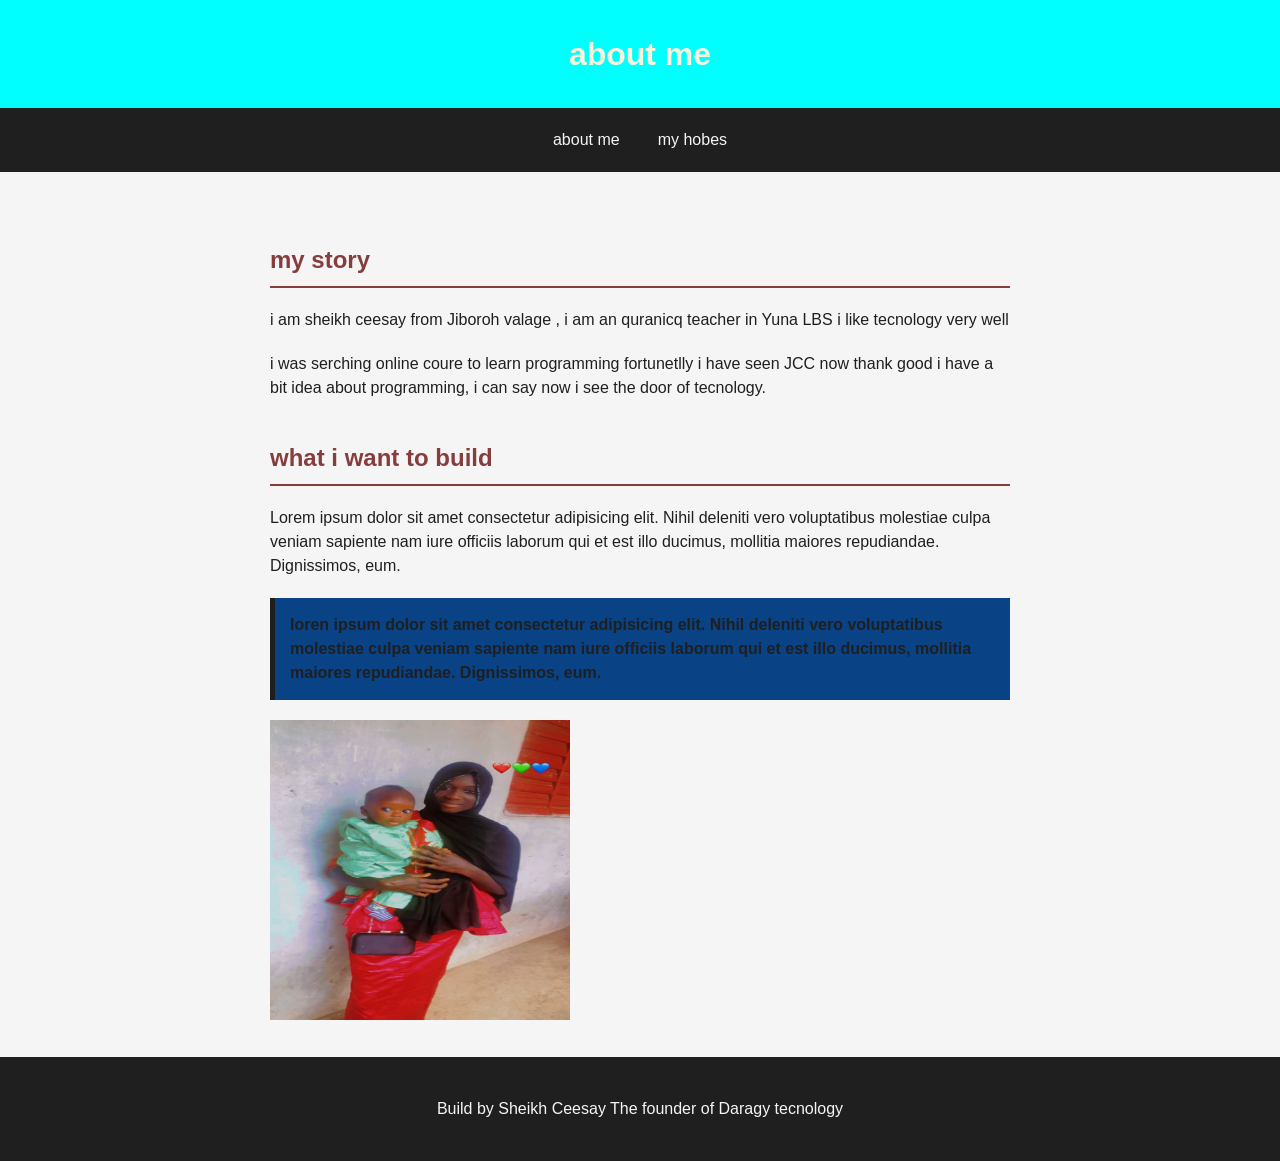
<file: index.html>
<!DOCTYPE html>
<html lang="en">

<head>
    <meta charset="UTF-8">
    <meta name="viewport" content="width=device-width, initial-scale=1.0">
    <title>about sheikh ceesay</title>
</head>
<link rel="stylesheet" href="./style.css">

<body>
    <header>
        <h1>about me</h1>
    </header>
    <nav>
        <ul>
            <li><a href="./index.html"> about me </a></li>
            <li><a href="./hobbes.html">my hobes</a></li>
        </ul>
    </nav>
    <main>
        <h2>my story</h2>
        <p> i am sheikh ceesay from Jiboroh valage , i am an quranicq teacher in Yuna LBS i like tecnology very well</p>
        <p> i was serching online coure to learn programming fortunetlly i have seen JCC now thank good i have a bit
            idea about programming, i can say now i see the door of tecnology.</p>

        <h2>what i want to build</h2>
        <p> Lorem ipsum dolor sit amet consectetur adipisicing elit. Nihil deleniti vero voluptatibus molestiae culpa
            veniam sapiente nam iure officiis laborum qui et est illo ducimus, mollitia maiores repudiandae.
            Dignissimos, eum.</p>

        <p class="faforite"> loren ipsum dolor sit amet consectetur adipisicing elit. Nihil deleniti vero voluptatibus
            molestiae culpa veniam sapiente nam iure officiis laborum qui et est illo ducimus, mollitia maiores
            repudiandae. Dignissimos, eum.</p>
        <img src="me..jpg" alt="A photo of me" width="300" height="300">
    </main>
    <footer>
        <p> Build by Sheikh Ceesay The founder of Daragy tecnology</p>
    </footer>
</body>

</html>
</file>
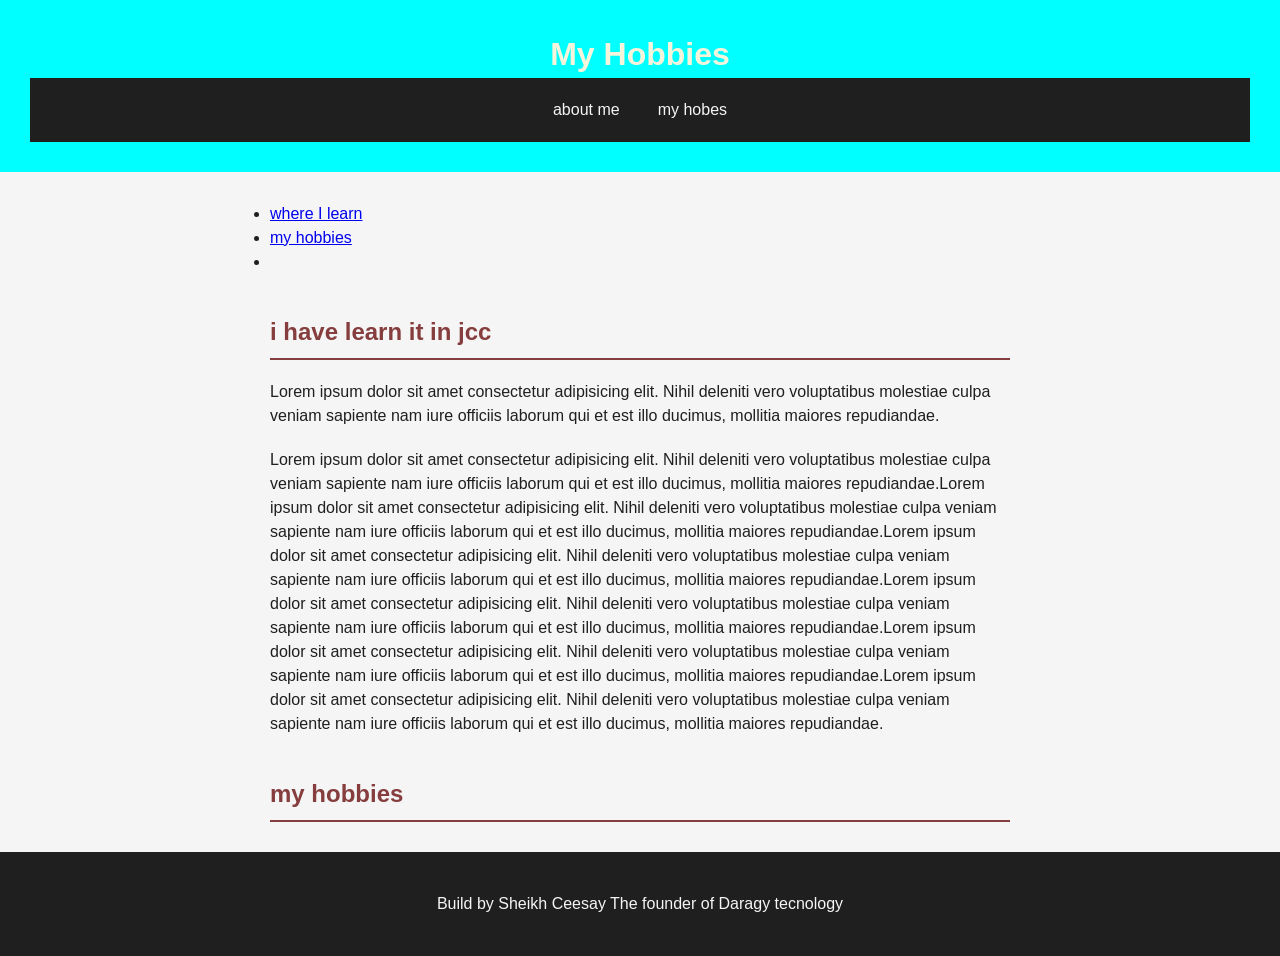
<file: hobbes.html>
<!DOCTYPE html>
<html lang="en">

<head>
    <meta charset="UTF-8">
    <meta name="viewport" content="width=device-width, initial-scale=1.0">
    <title>My hobbies</title>
</head>
<link rel="stylesheet" href="./style.css">

<body>
    <header>
        <H1>My Hobbies</H1>
        <nav>
            <ul>
                <li><a href="./index.html"> about me </a></li>
                <li><a href="./hobbes.html">my hobes</a></li>
            </ul>
        </nav>
    </header>

    <main>

        <ul>
            <li><a href="#where-i-learn"> where I learn</a></li>
            <li><a href="#my-hobbies"> my hobbies</a></li>
            <li> </li>
        </ul>

        <h2 id="where-i-learn">i have learn it in jcc</h2>
        <p> Lorem ipsum dolor sit amet consectetur adipisicing elit. Nihil deleniti vero voluptatibus molestiae culpa
            veniam sapiente nam iure officiis laborum qui et est illo ducimus, mollitia maiores repudiandae.</p>
        Lorem ipsum dolor sit amet consectetur adipisicing elit. Nihil deleniti vero voluptatibus molestiae culpa
        veniam sapiente nam iure officiis laborum qui et est illo ducimus, mollitia maiores repudiandae.Lorem ipsum
        dolor sit amet consectetur adipisicing elit. Nihil deleniti vero voluptatibus molestiae culpa
        veniam sapiente nam iure officiis laborum qui et est illo ducimus, mollitia maiores repudiandae.Lorem ipsum
        dolor sit amet consectetur adipisicing elit. Nihil deleniti vero voluptatibus molestiae culpa
        veniam sapiente nam iure officiis laborum qui et est illo ducimus, mollitia maiores repudiandae.Lorem ipsum
        dolor sit amet consectetur adipisicing elit. Nihil deleniti vero voluptatibus molestiae culpa
        veniam sapiente nam iure officiis laborum qui et est illo ducimus, mollitia maiores repudiandae.Lorem ipsum
        dolor sit amet consectetur adipisicing elit. Nihil deleniti vero voluptatibus molestiae culpa
        veniam sapiente nam iure officiis laborum qui et est illo ducimus, mollitia maiores repudiandae.Lorem ipsum
        dolor sit amet consectetur adipisicing elit. Nihil deleniti vero voluptatibus molestiae culpa
        veniam sapiente nam iure officiis laborum qui et est illo ducimus, mollitia maiores repudiandae.
        <h2 id="my-hobbies">my hobbies </h2>
    </main>

    <footer>
        <p> Build by Sheikh Ceesay The founder of Daragy tecnology</p>
    </footer>

</body>

</html>
</file>
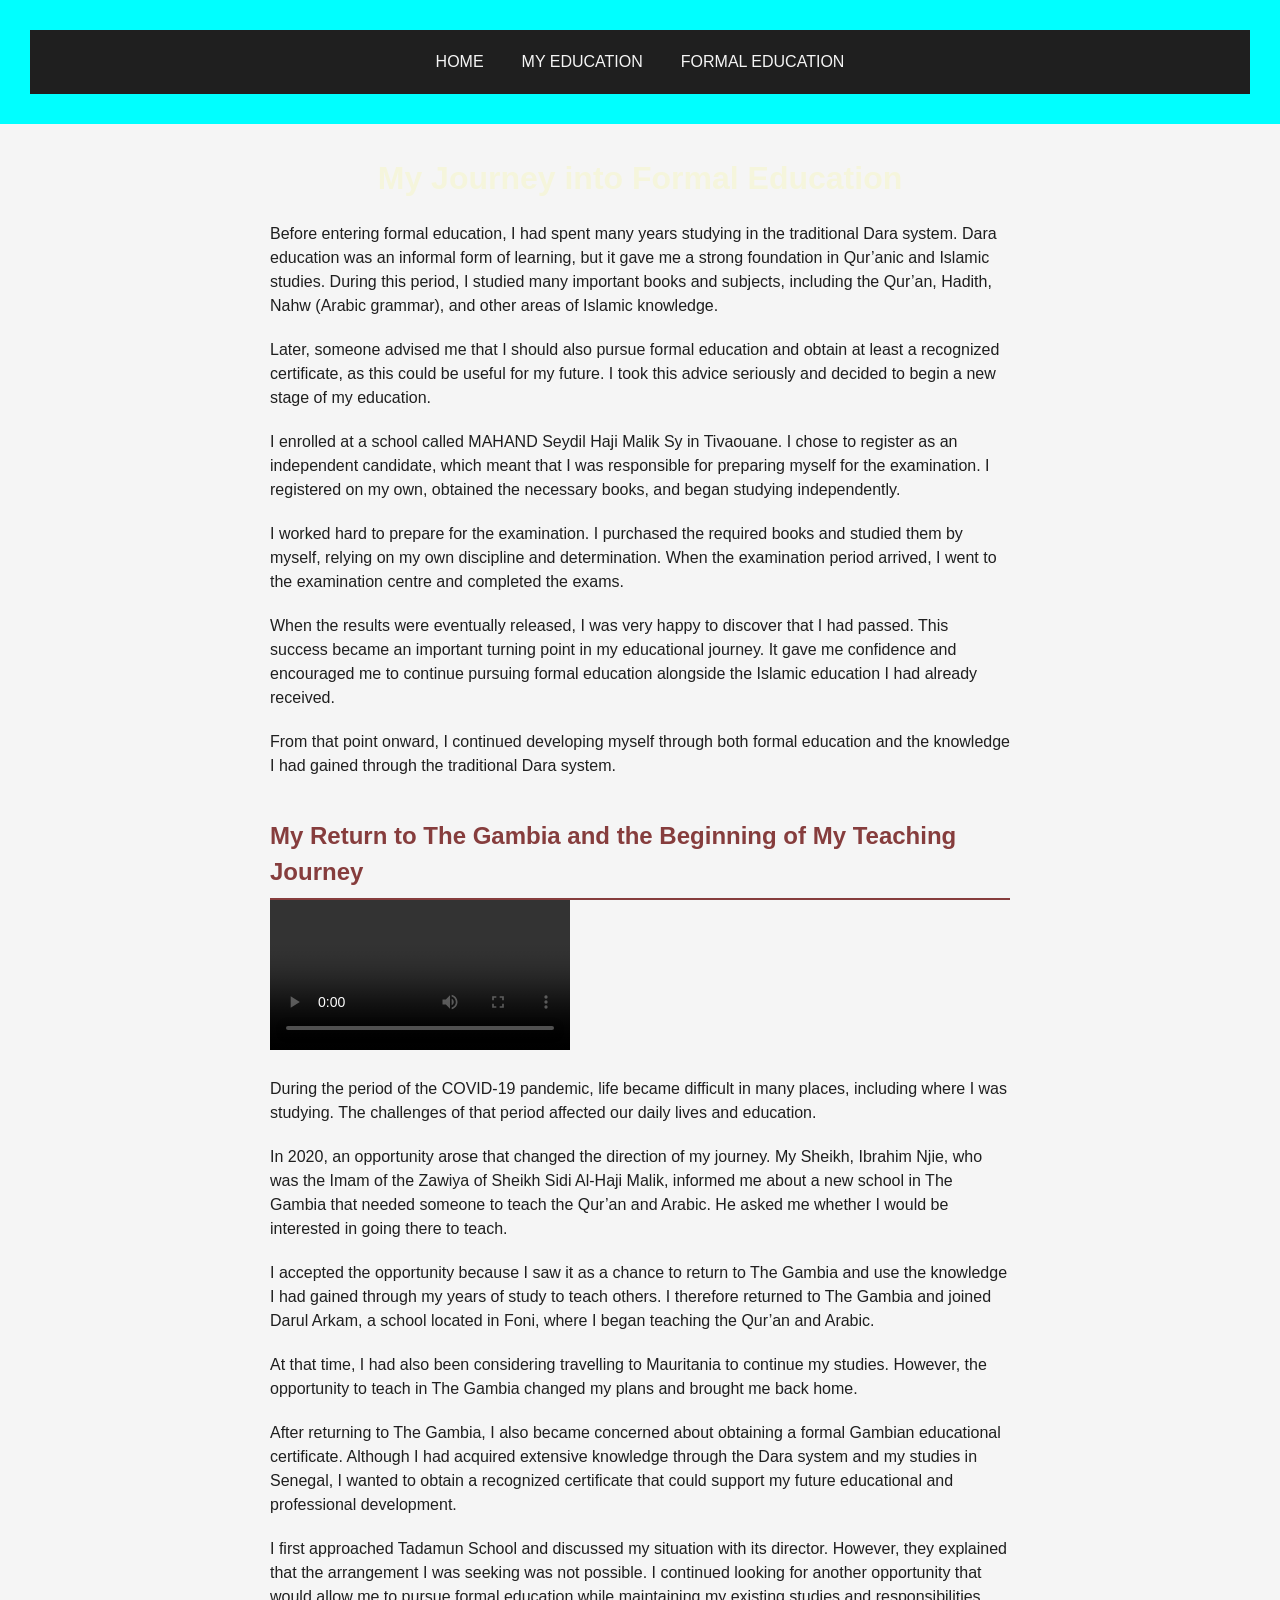
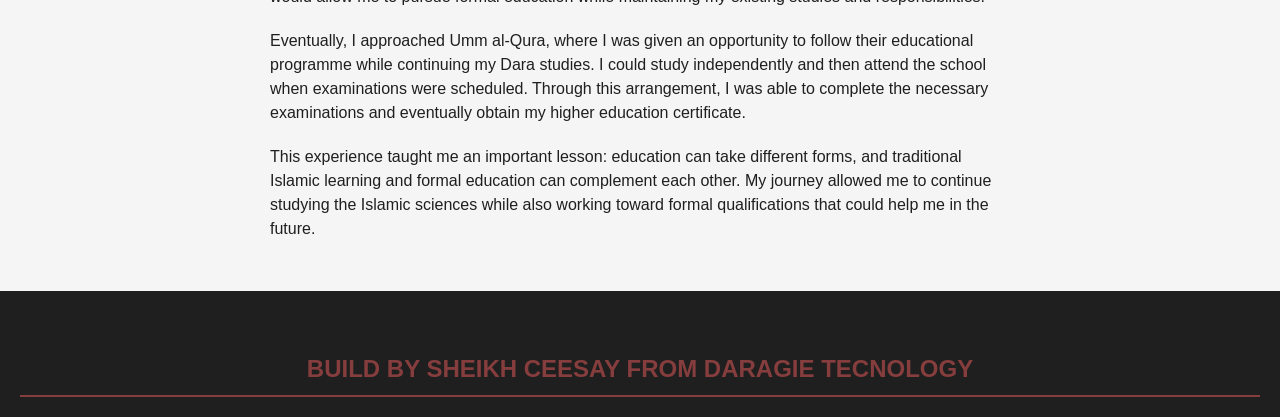
<file: skill.html>
<!DOCTYPE html>
<html lang="en">

<head>
    <meta charset="UTF-8">
    <meta name="viewport" content="width=device-width, initial-scale=1.0">
    <title>ABOUT SHEIKH CEESAY</title>
    <link rel="stylesheet" href="style.css">

</head>

<body>
    <header>
        <h1></h1>
        <nav>
            <ul>
                <li> <a href="index.html">HOME</a></li>
                <li><a href="story.html">MY EDUCATION</a></li>
                <li><a href="skill.html"> FORMAL EDUCATION</a></li>
            </ul>
        </nav>
    </header>
    <main>
        <h1>My Journey into Formal Education </h1>
        <p> Before entering formal education, I had spent many years studying in the traditional Dara system. Dara
            education was an
            informal form of learning, but it gave me a strong foundation in Qur’anic and Islamic studies. During this
            period, I
            studied many important books and subjects, including the Qur’an, Hadith, Nahw (Arabic grammar), and other
            areas of
            Islamic knowledge.</p>
        <p> Later, someone advised me that I should also pursue formal education and obtain at least a recognized
            certificate, as
            this could be useful for my future. I took this advice seriously and decided to begin a new stage of my
            education.</p>
        <p> I enrolled at a school called MAHAND Seydil Haji Malik Sy in Tivaouane. I chose to register as an
            independent candidate,
            which meant that I was responsible for preparing myself for the examination. I registered on my own,
            obtained the
            necessary books, and began studying independently.</p>
        <p> I worked hard to prepare for the examination. I purchased the required books and studied them by myself,
            relying on my
            own discipline and determination. When the examination period arrived, I went to the examination centre and
            completed
            the exams.</p>
        <p> When the results were eventually released, I was very happy to discover that I had passed. This success
            became an
            important turning point in my educational journey. It gave me confidence and encouraged me to continue
            pursuing formal
            education alongside the Islamic education I had already received.</p>
        <p> From that point onward, I continued developing myself through both formal education and the knowledge I had
            gained
            through the traditional Dara system.</p>
        <h2> My Return to The Gambia and the Beginning of My Teaching Journey</h2>
        <video src="mati.mp4" controls>sheikh</video>
        <p> During the period of the COVID-19 pandemic, life became difficult in many places, including where I was
            studying. The
            challenges of that period affected our daily lives and education.</p>
        <p> In 2020, an opportunity arose that changed the direction of my journey. My Sheikh, Ibrahim Njie, who was the
            Imam of the
            Zawiya of Sheikh Sidi Al-Haji Malik, informed me about a new school in The Gambia that needed someone to
            teach the
            Qur’an and Arabic. He asked me whether I would be interested in going there to teach.</p>
        <p> I accepted the opportunity because I saw it as a chance to return to The Gambia and use the knowledge I had
            gained
            through my years of study to teach others. I therefore returned to The Gambia and joined Darul Arkam, a
            school located
            in Foni, where I began teaching the Qur’an and Arabic.</p>
        <p> At that time, I had also been considering travelling to Mauritania to continue my studies. However, the
            opportunity to
            teach in The Gambia changed my plans and brought me back home.</p>
        <p> After returning to The Gambia, I also became concerned about obtaining a formal Gambian educational
            certificate.
            Although I had acquired extensive knowledge through the Dara system and my studies in Senegal, I wanted to
            obtain a
            recognized certificate that could support my future educational and professional development.</p>
        <p> I first approached Tadamun School and discussed my situation with its director. However, they explained that
            the
            arrangement I was seeking was not possible. I continued looking for another opportunity that would allow me
            to pursue
            formal education while maintaining my existing studies and responsibilities.</p>
        <p> Eventually, I approached Umm al-Qura, where I was given an opportunity to follow their educational programme
            while
            continuing my Dara studies. I could study independently and then attend the school when examinations were
            scheduled.
            Through this arrangement, I was able to complete the necessary examinations and eventually obtain my higher
            education
            certificate.</p>
        <p> This experience taught me an important lesson: education can take different forms, and traditional Islamic
            learning and
            formal education can complement each other. My journey allowed me to continue studying the Islamic sciences
            while also
            working toward formal qualifications that could help me in the future.</p>


    </main>


    <footer>
        <h2>BUILD BY SHEIKH CEESAY FROM DARAGIE TECNOLOGY </h2>
    </footer>
</body>

</html>
</file>
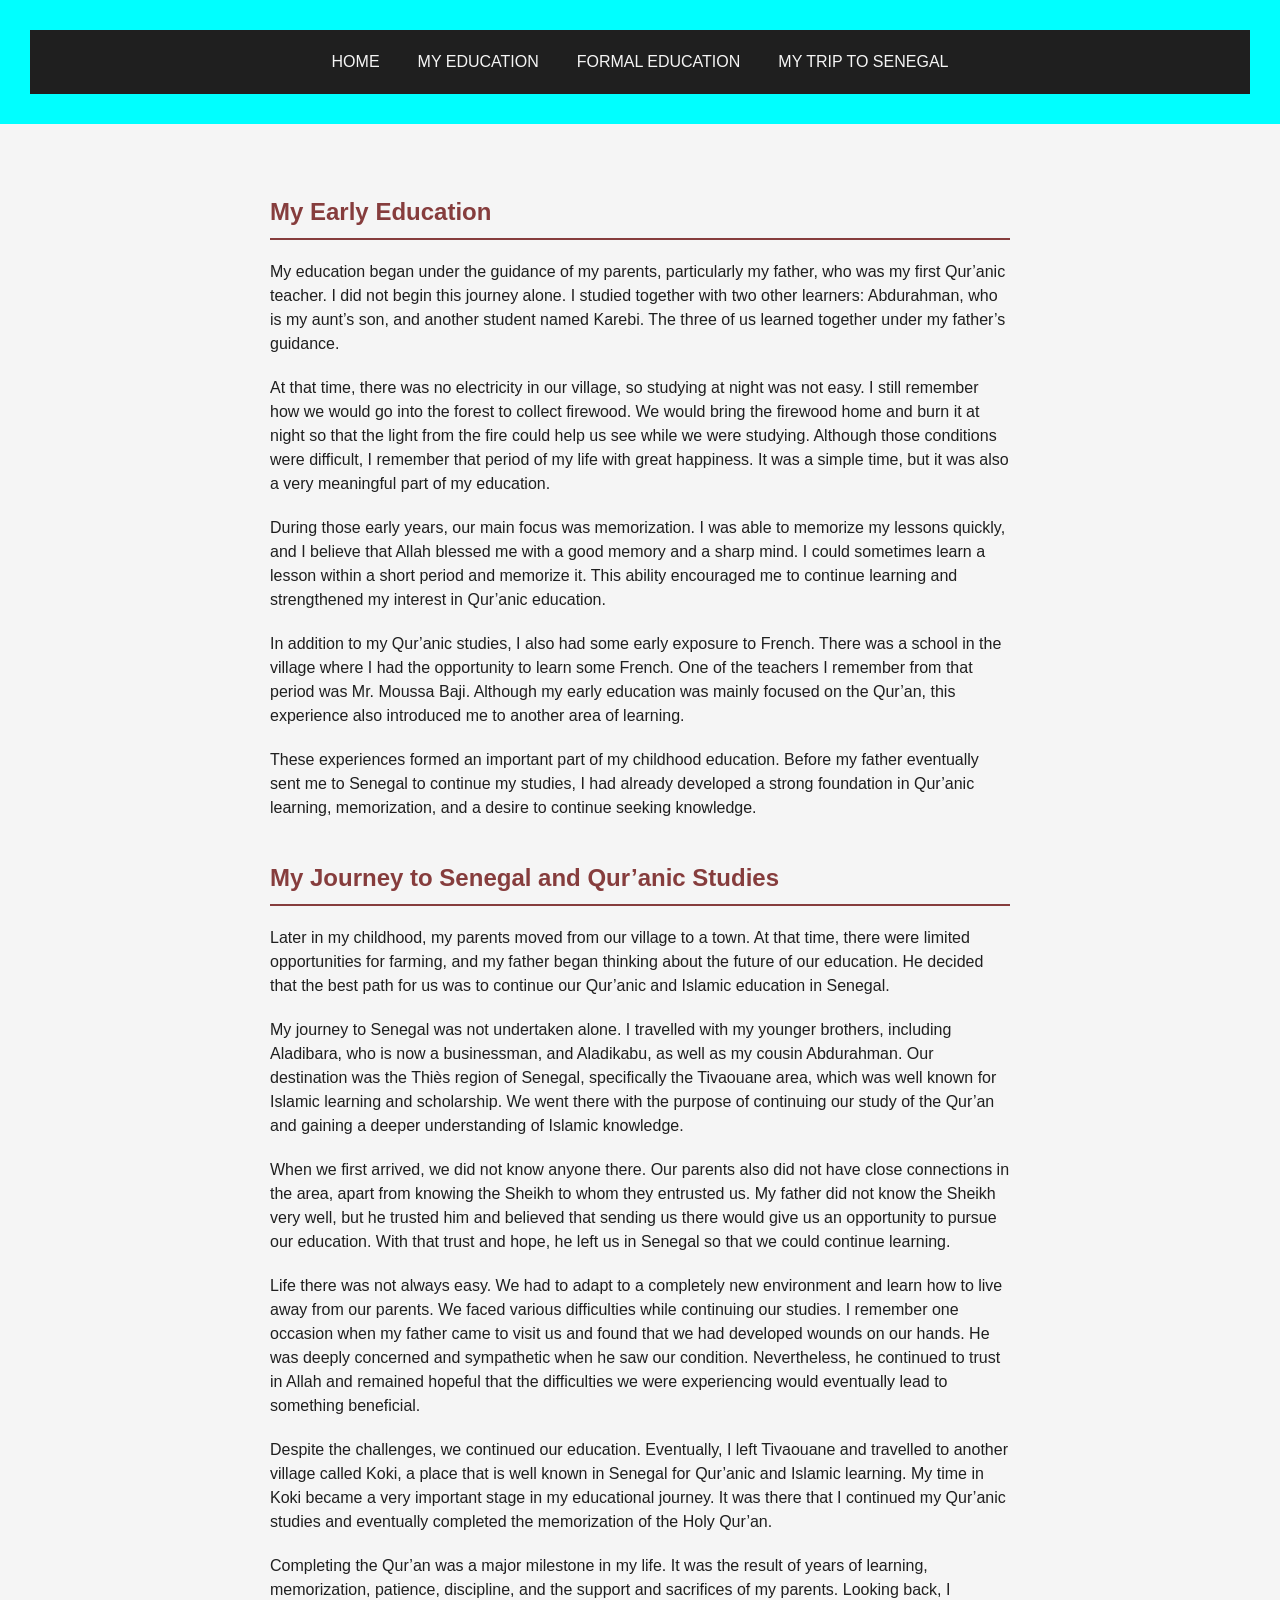
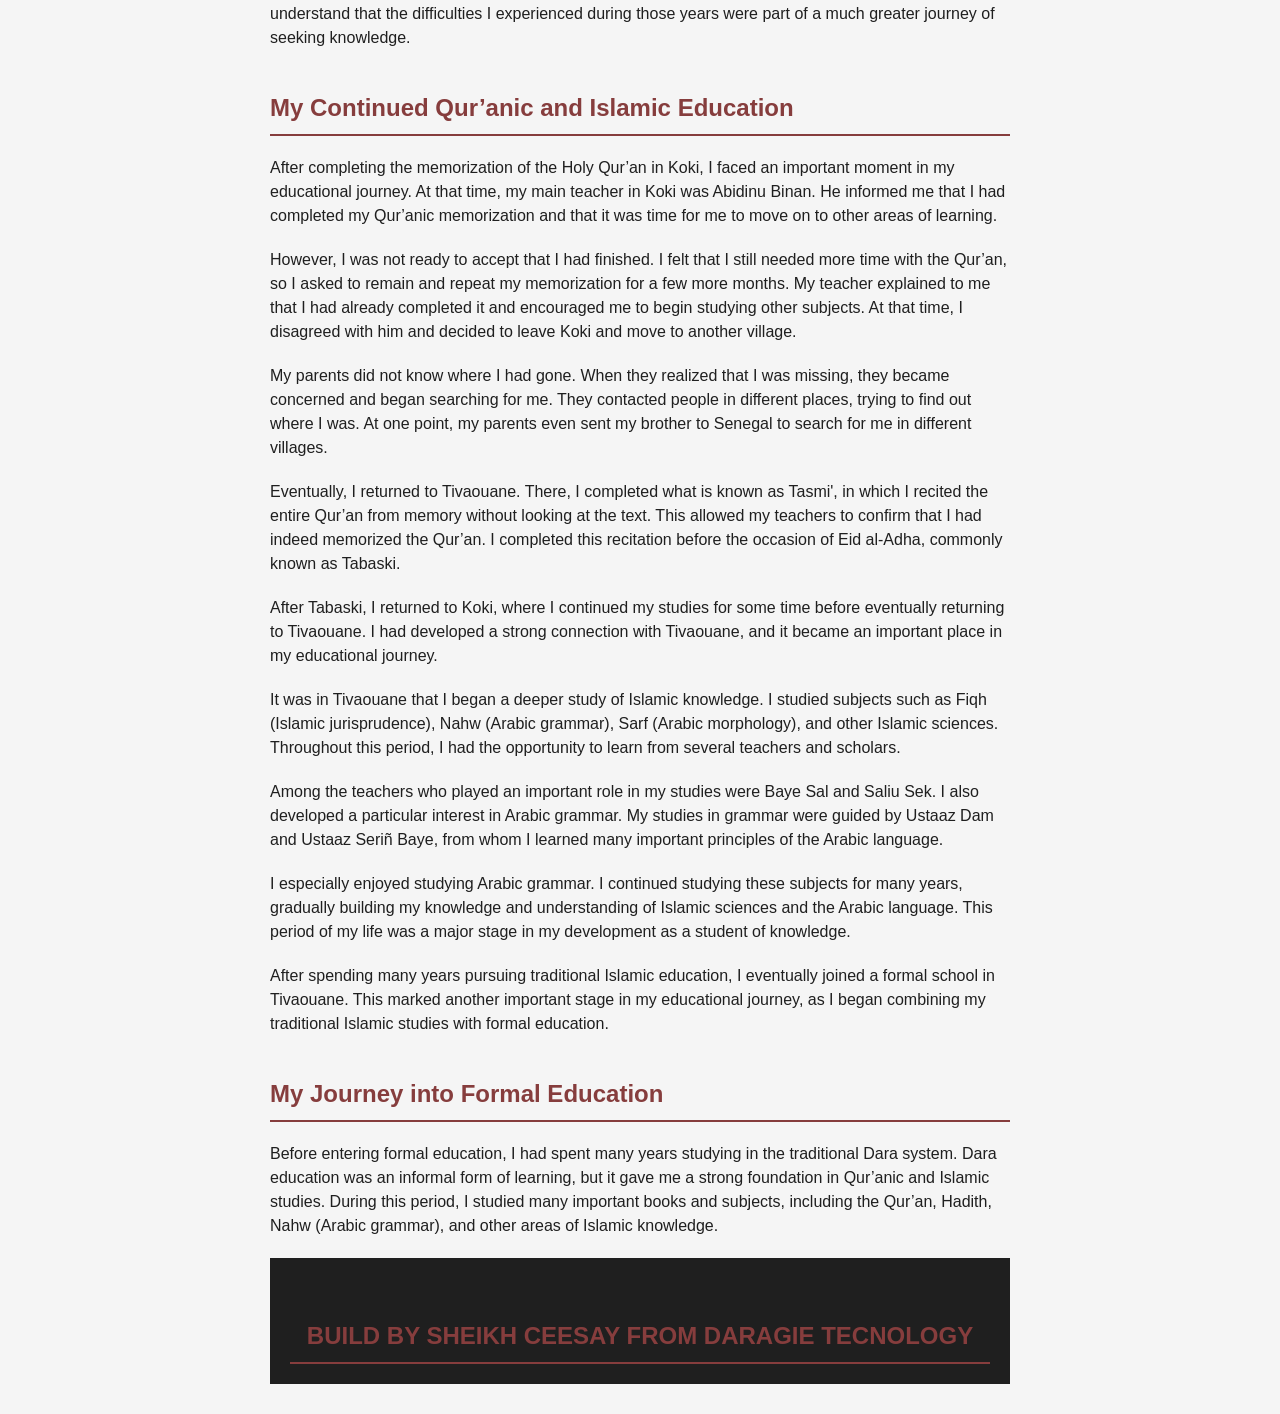
<file: story.html>
<!DOCTYPE html>
<html lang="en">

<head>
    <meta charset="UTF-8">
    <meta name="viewport" content="width=device-width, initial-scale=1.0">
    <title>ABOUT SHEIKH CEESAY</title>
    <link rel="stylesheet" href="style.css">

</head>

<body>
    <header>
        <h1></h1>
        <nav>
            <ul>
                <li> <a href="index.html">HOME</a></li>
                <li><a href="story.html">MY EDUCATION</a></li>
                <li><a href="skill.html"> FORMAL EDUCATION</a></li>
                <li> <a href="#dara">MY TRIP TO SENEGAL </a></li>
            </ul>
        </nav>
    </header>
    <main>

        <h2>My Early Education </h2>
        <p> My education began under the guidance of my parents, particularly my father, who was my first Qur’anic
            teacher.
            I did
            not begin this journey alone. I studied together with two other learners: Abdurahman, who is my aunt’s son,
            and
            another
            student named Karebi. The three of us learned together under my father’s guidance.</p>
        <p> At that time, there was no electricity in our village, so studying at night was not easy. I still remember
            how
            we would
            go into the forest to collect firewood. We would bring the firewood home and burn it at night so that the
            light
            from the
            fire could help us see while we were studying. Although those conditions were difficult, I remember that
            period
            of my
            life with great happiness. It was a simple time, but it was also a very meaningful part of my education.</p>
        <p> During those early years, our main focus was memorization. I was able to memorize my lessons quickly, and I
            believe that
            Allah blessed me with a good memory and a sharp mind. I could sometimes learn a lesson within a short period
            and
            memorize it. This ability encouraged me to continue learning and strengthened my interest in Qur’anic
            education.
        </p>
        <p> In addition to my Qur’anic studies, I also had some early exposure to French. There was a school in the
            village
            where I
            had the opportunity to learn some French. One of the teachers I remember from that period was Mr. Moussa
            Baji.
            Although
            my early education was mainly focused on the Qur’an, this experience also introduced me to another area of
            learning.</p>
        <p> These experiences formed an important part of my childhood education. Before my father eventually sent me to
            Senegal to
            continue my studies, I had already developed a strong foundation in Qur’anic learning, memorization, and a
            desire to
            continue seeking knowledge.</p>
        <h2 id="Dara"> My Journey to Senegal and Qur’anic Studies </h2>
        <p> Later in my childhood, my parents moved from our village to a town. At that time, there were limited
            opportunities for
            farming, and my father began thinking about the future of our education. He decided that the best path for
            us
            was to
            continue our Qur’anic and Islamic education in Senegal.</p>
        <p> My journey to Senegal was not undertaken alone. I travelled with my younger brothers, including Aladibara,
            who
            is now a
            businessman, and Aladikabu, as well as my cousin Abdurahman. Our destination was the Thiès region of
            Senegal,
            specifically the Tivaouane area, which was well known for Islamic learning and scholarship. We went there
            with
            the
            purpose of continuing our study of the Qur’an and gaining a deeper understanding of Islamic knowledge.</p>
        <p> When we first arrived, we did not know anyone there. Our parents also did not have close connections in the
            area, apart
            from knowing the Sheikh to whom they entrusted us. My father did not know the Sheikh very well, but he
            trusted
            him and
            believed that sending us there would give us an opportunity to pursue our education. With that trust and
            hope,
            he left
            us in Senegal so that we could continue learning.</p>
        <p> Life there was not always easy. We had to adapt to a completely new environment and learn how to live away
            from
            our
            parents. We faced various difficulties while continuing our studies. I remember one occasion when my father
            came
            to
            visit us and found that we had developed wounds on our hands. He was deeply concerned and sympathetic when
            he
            saw our
            condition. Nevertheless, he continued to trust in Allah and remained hopeful that the difficulties we were
            experiencing
            would eventually lead to something beneficial.</p>
        <p> Despite the challenges, we continued our education. Eventually, I left Tivaouane and travelled to another
            village called
            Koki, a place that is well known in Senegal for Qur’anic and Islamic learning. My time in Koki became a very
            important
            stage in my educational journey. It was there that I continued my Qur’anic studies and eventually completed
            the
            memorization of the Holy Qur’an.</p>
        <p> Completing the Qur’an was a major milestone in my life. It was the result of years of learning,
            memorization,
            patience,
            discipline, and the support and sacrifices of my parents. Looking back, I understand that the difficulties I
            experienced
            during those years were part of a much greater journey of seeking knowledge.</p>
        <h2> My Continued Qur’anic and Islamic Education</h2>
        <p> After completing the memorization of the Holy Qur’an in Koki, I faced an important moment in my educational
            journey. At
            that time, my main teacher in Koki was Abidinu Binan. He informed me that I had completed my Qur’anic
            memorization and
            that it was time for me to move on to other areas of learning.</p>
        <p> However, I was not ready to accept that I had finished. I felt that I still needed more time with the
            Qur’an, so
            I asked
            to remain and repeat my memorization for a few more months. My teacher explained to me that I had already
            completed it
            and encouraged me to begin studying other subjects. At that time, I disagreed with him and decided to leave
            Koki
            and
            move to another village.</p>
        <p> My parents did not know where I had gone. When they realized that I was missing, they became concerned and
            began
            searching for me. They contacted people in different places, trying to find out where I was. At one point,
            my
            parents
            even sent my brother to Senegal to search for me in different villages.</p>
        <p> Eventually, I returned to Tivaouane. There, I completed what is known as Tasmi', in which I recited the
            entire
            Qur’an
            from memory without looking at the text. This allowed my teachers to confirm that I had indeed memorized the
            Qur’an. I
            completed this recitation before the occasion of Eid al-Adha, commonly known as Tabaski.</p>
        <p> After Tabaski, I returned to Koki, where I continued my studies for some time before eventually returning to
            Tivaouane.
            I had developed a strong connection with Tivaouane, and it became an important place in my educational
            journey.
        </p>
        <p> It was in Tivaouane that I began a deeper study of Islamic knowledge. I studied subjects such as Fiqh
            (Islamic
            jurisprudence), Nahw (Arabic grammar), Sarf (Arabic morphology), and other Islamic sciences. Throughout this
            period, I
            had the opportunity to learn from several teachers and scholars.</p>
        <p> Among the teachers who played an important role in my studies were Baye Sal and Saliu Sek. I also developed
            a
            particular
            interest in Arabic grammar. My studies in grammar were guided by Ustaaz Dam and Ustaaz Seriñ Baye, from whom
            I
            learned
            many important principles of the Arabic language.</p>
        <p> I especially enjoyed studying Arabic grammar. I continued studying these subjects for many years, gradually
            building my
            knowledge and understanding of Islamic sciences and the Arabic language. This period of my life was a major
            stage in my
            development as a student of knowledge.</p>
        <p> After spending many years pursuing traditional Islamic education, I eventually joined a formal school in
            Tivaouane. This
            marked another important stage in my educational journey, as I began combining my traditional Islamic
            studies
            with
            formal education.</p>
        <h2>My Journey into Formal Education </h2>
        <p> Before entering formal education, I had spent many years studying in the traditional Dara system. Dara
            education was an
            informal form of learning, but it gave me a strong foundation in Qur’anic and Islamic studies. During this
            period, I
            studied many important books and subjects, including the Qur’an, Hadith, Nahw (Arabic grammar), and other
            areas of
            Islamic knowledge.</p>


        <footer>
            <h2>BUILD BY SHEIKH CEESAY FROM DARAGIE TECNOLOGY </h2>
        </footer>
    </main>
</body>

</html>
</file>
<file: style.css>
/*  the css  reset*/
* {
    margin: 0;
    padding: 0;
    box-sizing: border-box;
}
body{
    background-color: #f5f5f5;
    color: #1f1f1f;
    font-family: Arial, Helvetica, sans-serif;
    font-size: 16px;
    line-height: 1.5;
}
header{
    background-color: aqua;
    padding: 30px;
}
h1{
    color:beige;
    text-align: center;

}
h2{
    color: #863d3d;
    border-bottom: 2px solid #863d3d;
    padding-bottom: 8px;
    margin-top: 40px;
}
p{
    margin: 20px 0;
}
/* the horizontal nav */
nav{
    background-color: #1f1f1f;
    padding: 12px;
    
}
nav ul{
    list-style: none;
    display: flex;
    justify-content: center; 
    align-items: center;   
    gap: 10px;
}
nav a {
    color: #f5f5f5;
    text-decoration: none;
    padding: 8px 14px;
    display: inline-block
}
/*  center page */
main{
    max-width: 800px;
    margin: 0 auto;
    padding: 30px;
}
.faforite{
    background-color: #094385;
    font-weight:bold;
    padding: 15px;
   border-left: 5px solid #1f1f1f;
}
footer{
    background-color: #1f1f1f;
    color: #f5f5f5;
    text-align: center;
    padding: 20px;
   
}
</file>
